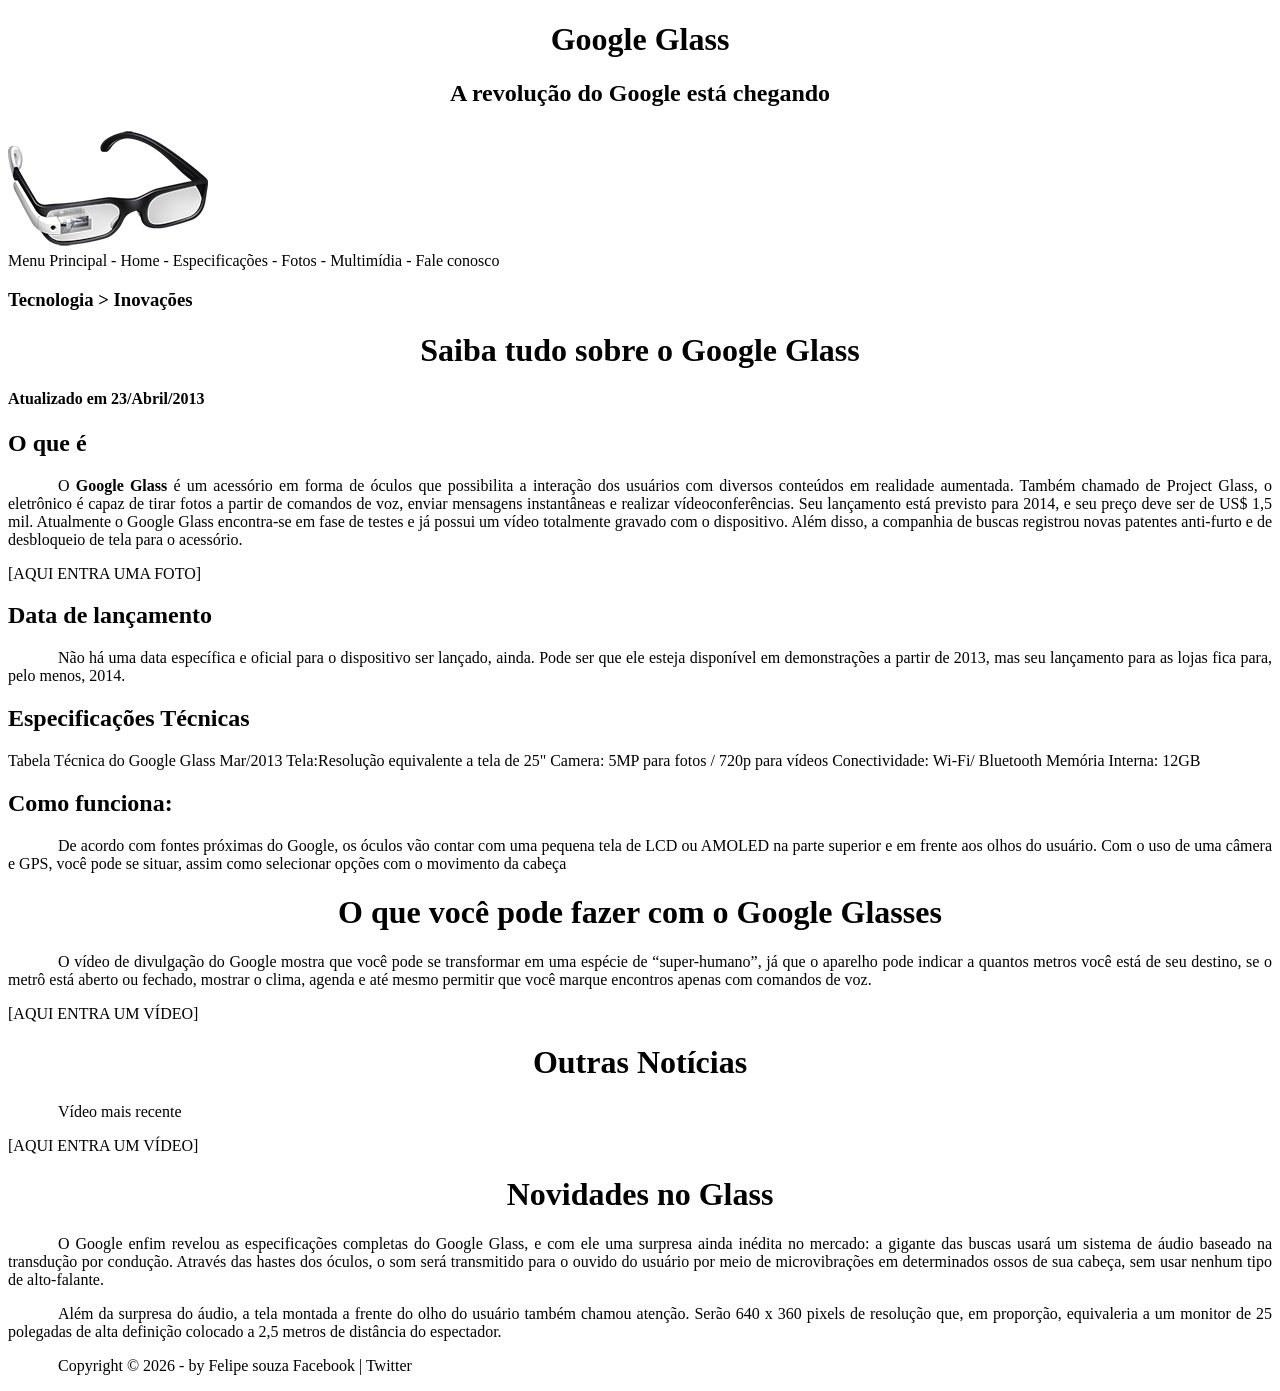
<file: curso-html5-pacote01/projeto-glass-html5/index.html>
<!DOCTYPE html>
    <html lang="pt-br">
<head>
    <title> Tudo sobre o Google Glass</title>
    <style>
        h1{
            text-align: center;
        }
        h2{
            text-align: left;
        }
        p{
            text-align: justify;
            text-indent: 50px;
        }
    </style>
</head>
<body>
    <!-- (body)corpo do site -->
<div id="interface">
        <header id="cabecalho">
        <hgroup>   
        <h1 style="text-align: center;">Google Glass</h1>
        <h2 style="text-align: center;">A revolução do Google está chegando</h2>
        </hgroup>
        
        <!-- (div) está levando o nome de "interface", a qual vai  definir toda a home em "interface"-->
        <!-- (header) leva o id de cabeçalho por lógicamente ser o nosso cabeçalho -->
        <!--(hgroup) está definindo um conjunto de grupo de h-->

<img src="_imagens/glass-oculos-preto-peq.png"><br>
<!-- (img src="") ou imargem source, vai buscar o caminho (path) da imagem -->

Menu Principal
- Home
- Especificações
- Fotos
- Multimídia
- Fale conosco
        </header>

<!-- DIcas importantes: <br> = break row "quebra de linha"
&nbsp = espaço no código que o navegador ler 
<wbr/> = quebra palavras
&shy = adiciona hifen na quebra de palavras -->

<hgroup>
<h3>Tecnologia > Inovações</h3>
<h1>Saiba tudo sobre o Google Glass</h1>
<h4>Atualizado em 23/Abril/2013</h4>
</hgroup>

<h2>O que é</h2>
<p>O <b>Google Glass</b> é um acessório em forma de óculos que possibilita a interação dos usuários com diversos conteúdos em realidade aumentada. Também chamado de Project Glass, o eletrônico é capaz de tirar fotos a partir de comandos de voz, enviar mensagens instantâneas e realizar vídeoconferências. Seu lançamento está previsto para 2014, e seu preço deve ser de US$ 1,5 mil. Atualmente o Google Glass encontra-se em fase de testes e já possui um vídeo totalmente gravado com o dispositivo. Além disso, a companhia de buscas registrou novas patentes anti-furto e de desbloqueio de tela para o acessório.</p>

<!-- <b> = negrito -->
<!-- <i> = italico -->
<!-- <em> = emfase (deitado) -->

[AQUI ENTRA UMA FOTO]

<h2>Data de lançamento</h2>
<p>Não há uma data específica e oficial para o dispositivo ser lançado, ainda. Pode ser que ele esteja disponível em demonstrações a partir de 2013, mas seu lançamento para as lojas fica para, pelo menos, 2014.</p>

<h2>Especificações Técnicas</h2>
Tabela Técnica do Google Glass Mar/2013

Tela:Resolução equivalente a tela de 25"
Camera: 5MP para fotos / 720p para vídeos
Conectividade: Wi-Fi/ Bluetooth
Memória Interna: 12GB

<h2>Como funciona:</h2>
<p>De acordo com fontes próximas do Google, os óculos vão contar com uma pequena tela de LCD ou AMOLED na parte superior e em frente aos olhos do usuário. Com o uso de uma câmera e GPS, você pode se situar, assim como selecionar opções com o movimento da cabeça</p>

<h1>O que você pode fazer com o Google Glasses</h1>
<p>O vídeo de divulgação do Google mostra que você pode se transformar em uma espécie de “super-humano”, já que o aparelho pode indicar a quantos metros você está de seu destino, se o metrô está aberto ou fechado, mostrar o clima, agenda e até mesmo permitir que você marque encontros apenas com comandos de voz.</p>

[AQUI ENTRA UM VÍDEO]

<h1>Outras Notícias</h1>
<p>Vídeo mais recente</p>

[AQUI ENTRA UM VÍDEO]

<h1>Novidades no Glass</h1>
<p>O Google enfim revelou as especificações completas do Google Glass, e com ele uma surpresa ainda inédita no mercado: a gigante das buscas usará um sistema de áudio baseado na transdução por condução. Através das hastes dos óculos, o som será transmitido para o ouvido do usuário por meio de microvibrações em determinados ossos de sua cabeça, sem usar nenhum tipo de alto-falante.</p>

<p>Além da surpresa do áudio, a tela montada a frente do olho do usuário também chamou atenção. Serão 640 x 360 pixels de resolução que, em proporção, equivaleria a um monitor de 25 polegadas de alta definição colocado a 2,5 metros de distância do espectador.</p>

<p>Copyright &copy; 2026 - by Felipe souza
Facebook | Twitter</p>
</div>
</body>
</html>
</file>
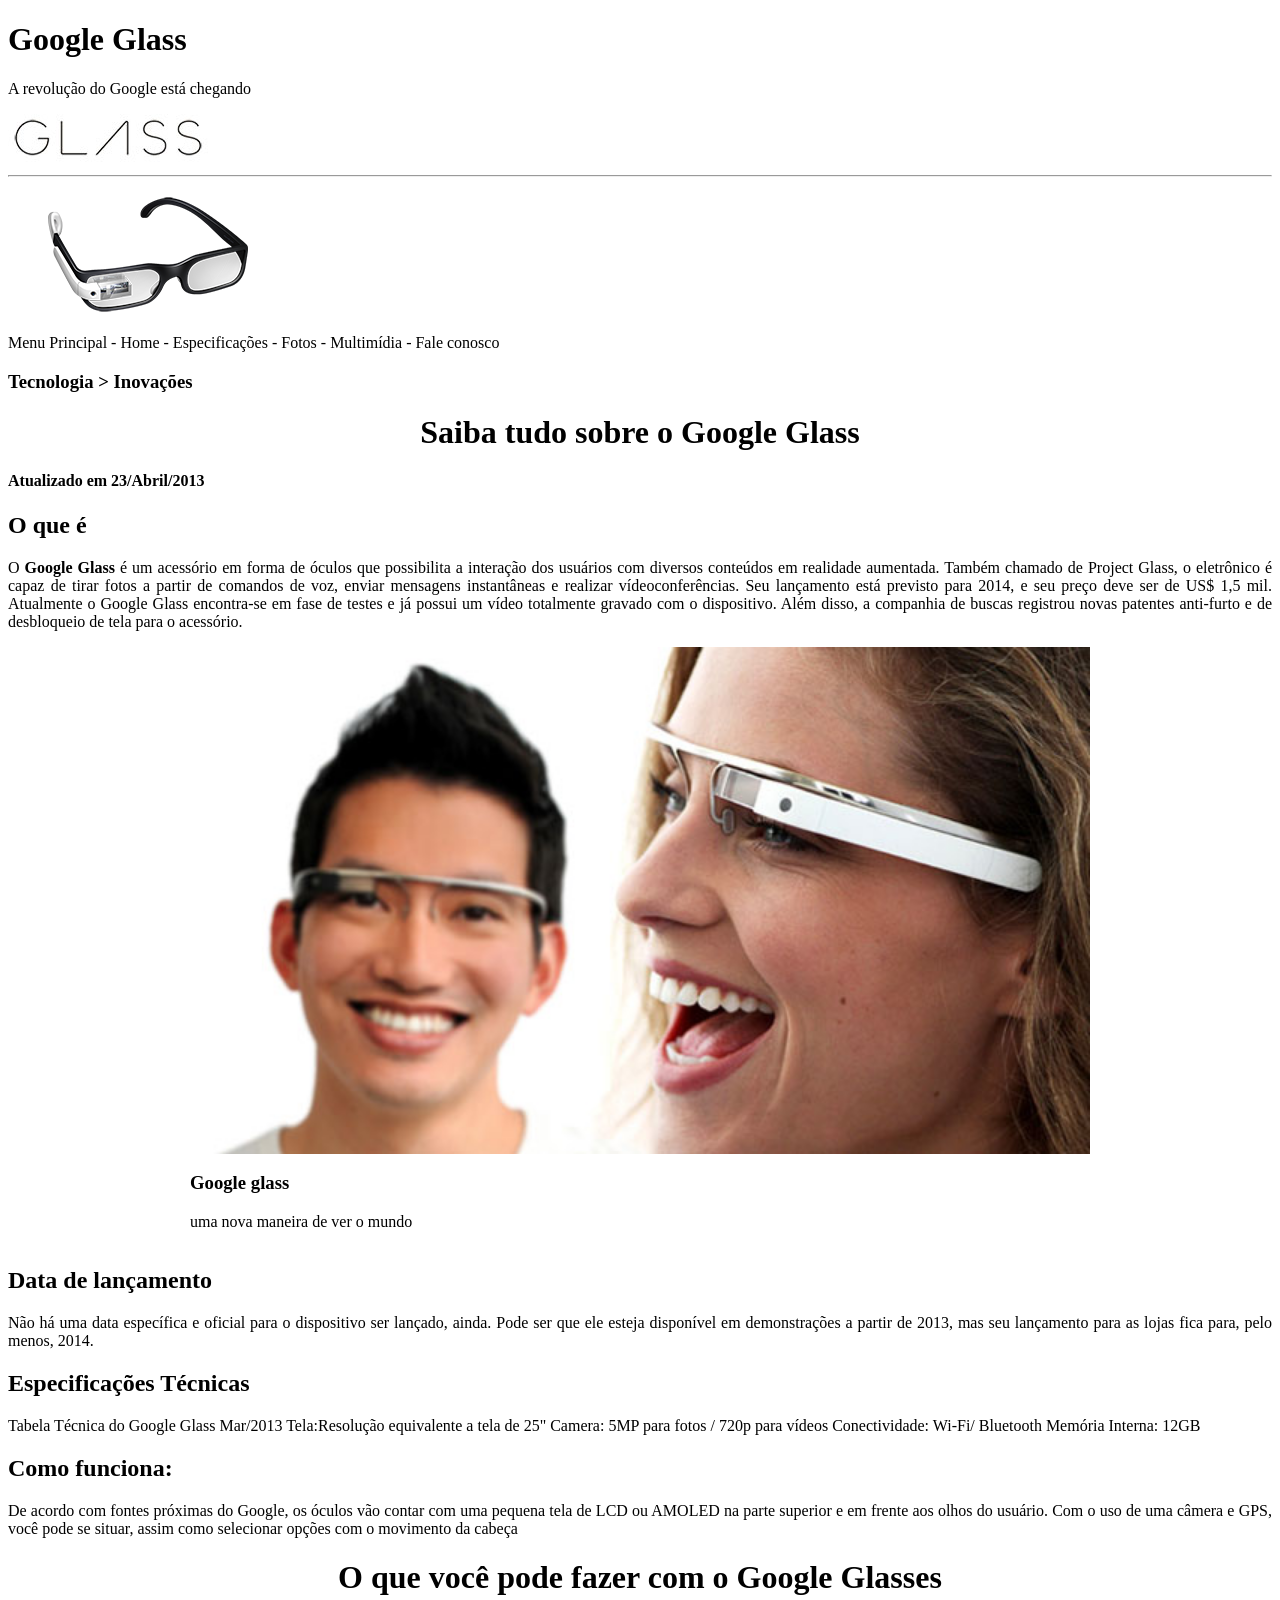
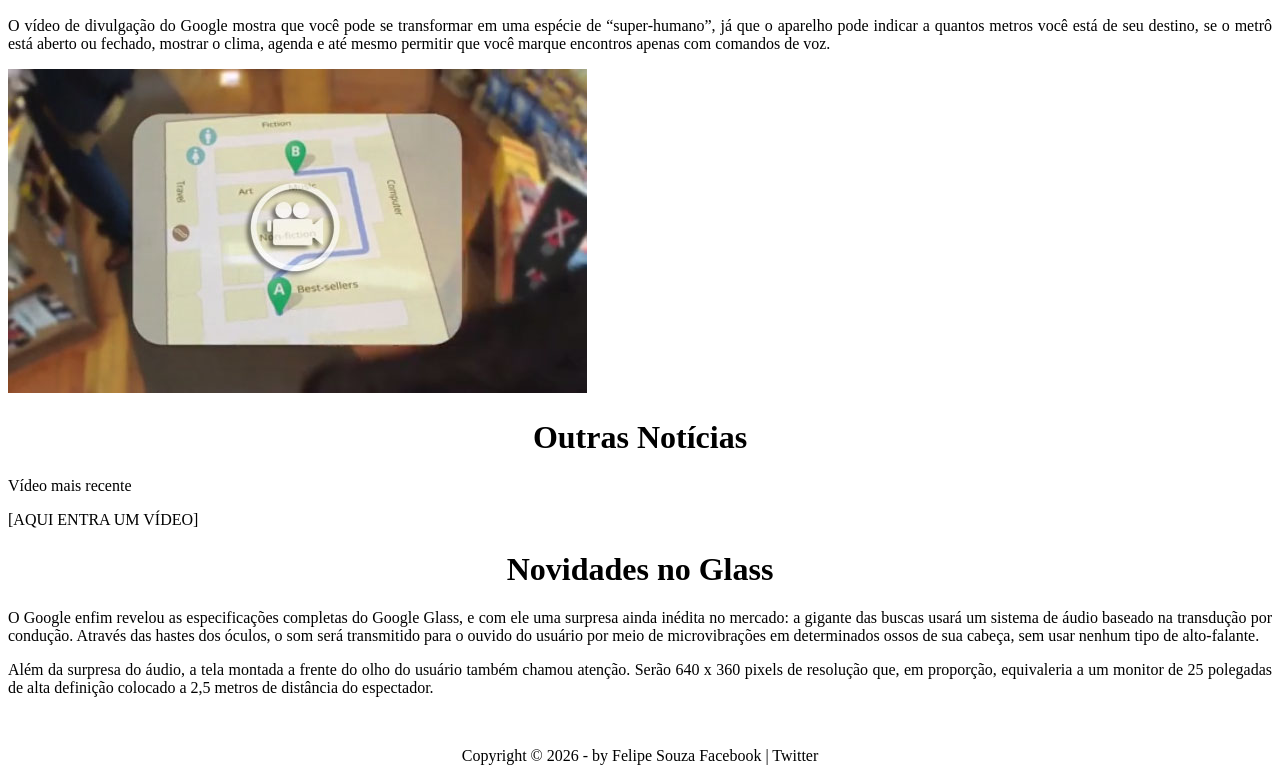
<file: curso-html5-pacote01/projeto-glass-html5/frontend/index.html>
<!DOCTYPE html>
    <html lang="pt-br">
<head>
    <title> Tudo sobre o Google Glass</title>
    <link rel="stylesheet" type="text/css" href="../_css/estilo.css"/>
    <!--vai chamar o css de outro arquivo pelo href -->
</head>
<body>
    <!-- (body)corpo do site -->
<div id="interface">
        <header id="cabecalho">
        <hgroup>   
        <h1 style="text-align: left;">Google Glass</h1>
        <p style="text-align: left;">A revolução do Google está chegando</p>
        </hgroup>

        
        <!-- (div) está levando o nome de "interface", a qual vai  definir toda a home em "interface"-->
        <!-- (header) leva o id de cabeçalho por lógicamente ser o nosso cabeçalho -->
        <!--(hgroup) está definindo um conjunto de grupo de h-->
        <img src="../_imagens/glass-logo-peq.jpg">  <hr>
        <figure class="glass-head">
        <img src="../_imagens/glass-oculos-preto-peq.png"><br></figure>


<!-- (img src="") ou imargem source, vai buscar o caminho (path) da imagem -->

Menu Principal
- Home
- Especificações
- Fotos
- Multimídia
- Fale conosco
        </header>

<!-- DIcas importantes: <br> = break row "quebra de linha"
&nbsp = espaço no código que o navegador ler 
<wbr/> = quebra palavras
&shy = adiciona hifen na quebra de palavras -->

<hgroup>
<h3>Tecnologia > Inovações</h3>
<h1>Saiba tudo sobre o Google Glass</h1>
<h4>Atualizado em 23/Abril/2013</h4>
</hgroup>

<h2>O que é</h2>
<p>O <b>Google Glass</b> é um acessório em forma de óculos que possibilita a interação dos usuários com diversos conteúdos em realidade aumentada. Também chamado de Project Glass, o eletrônico é capaz de tirar fotos a partir de comandos de voz, enviar mensagens instantâneas e realizar vídeoconferências. Seu lançamento está previsto para 2014, e seu preço deve ser de US$ 1,5 mil. Atualmente o Google Glass encontra-se em fase de testes e já possui um vídeo totalmente gravado com o dispositivo. Além disso, a companhia de buscas registrou novas patentes anti-furto e de desbloqueio de tela para o acessório.</p>

<!-- <b> = negrito -->
<!-- <i> = italico -->
<!-- <em> = emfase (deitado) -->

<figure class="foto-legenda">
    <img src="../_imagens/glass-quadro-homem-mulher.jpg"/>
    <figcaption>
        <h3>Google glass</h3>
        <p>uma nova maneira de ver o mundo</p>
    </figcaption>
<!-- fig caption add legendas ass imagens -->
</figure>


<h2>Data de lançamento</h2>
<p>Não há uma data específica e oficial para o dispositivo ser lançado, ainda. Pode ser que ele esteja disponível em demonstrações a partir de 2013, mas seu lançamento para as lojas fica para, pelo menos, 2014.</p>

<h2>Especificações Técnicas</h2>
Tabela Técnica do Google Glass Mar/2013

Tela:Resolução equivalente a tela de 25"
Camera: 5MP para fotos / 720p para vídeos
Conectividade: Wi-Fi/ Bluetooth
Memória Interna: 12GB

<h2>Como funciona:</h2>
<p>De acordo com fontes próximas do Google, os óculos vão contar com uma pequena tela de LCD ou AMOLED na parte superior e em frente aos olhos do usuário. Com o uso de uma câmera e GPS, você pode se situar, assim como selecionar opções com o movimento da cabeça</p>

<h1>O que você pode fazer com o Google Glasses</h1>
<p>O vídeo de divulgação do Google mostra que você pode se transformar em uma espécie de “super-humano”, já que o aparelho pode indicar a quantos metros você está de seu destino, se o metrô está aberto ou fechado, mostrar o clima, agenda e até mesmo permitir que você marque encontros apenas com comandos de voz.</p>

<img src="../_imagens/video-mini01.jpg">

<h1>Outras Notícias</h1>
<p>Vídeo mais recente</p>

[AQUI ENTRA UM VÍDEO]

<h1>Novidades no Glass</h1>
<p>O Google enfim revelou as especificações completas do Google Glass, e com ele uma surpresa ainda inédita no mercado: a gigante das buscas usará um sistema de áudio baseado na transdução por condução. Através das hastes dos óculos, o som será transmitido para o ouvido do usuário por meio de microvibrações em determinados ossos de sua cabeça, sem usar nenhum tipo de alto-falante.</p>

<p>Além da surpresa do áudio, a tela montada a frente do olho do usuário também chamou atenção. Serão 640 x 360 pixels de resolução que, em proporção, equivaleria a um monitor de 25 polegadas de alta definição colocado a 2,5 metros de distância do espectador.</p><br>

<p style="text-align: center;">Copyright &copy; 2026 - by Felipe Souza

    Facebook | Twitter</p>
</div>
</body>
</html>
</file>
<file: curso-html5-pacote01/projeto-glass-html5/_css/estilo.css>
@charset "UTF-8";
body{}
h1{text-align: center;}

h2{text-align: left;}

p{text-align: justify;}
         
/* homem e mulher legenda*/
figure.foto-legenda {
    overflow: hidden;
    width: 900px;
    height: auto;
}

figure.foto-legenda { /* usado para alinhar a imagem ao centro */
    display: block;
    margin: 0% auto;
}

figure.foto-legenda img { /* usado para colocar a imagem dentro de uma conteiner, e ajustar ela em auto */
    width: 100%;
    height: auto;
    display: block;
}
/*glass head*/
</file>
